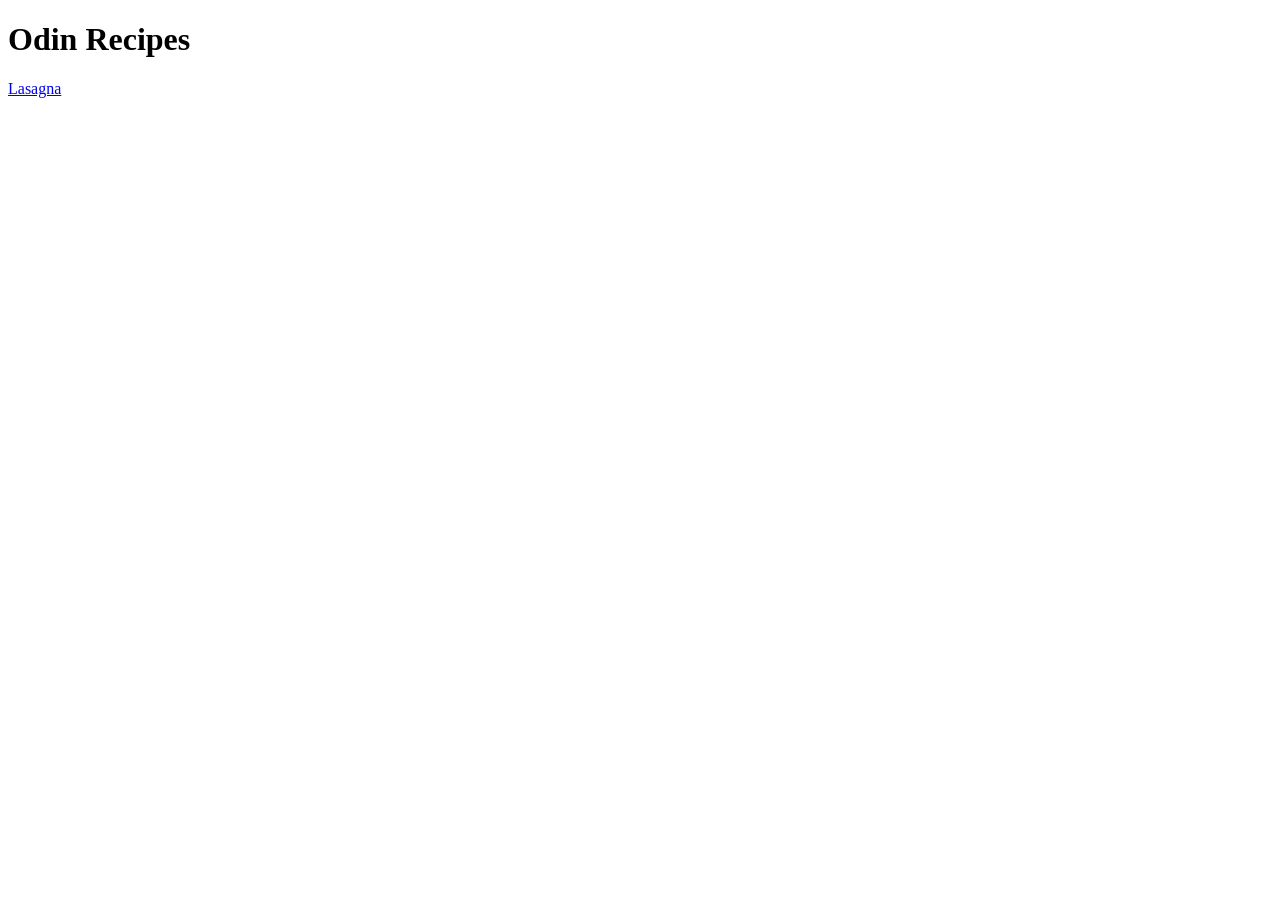
<file: index.html>
<!doctype html>
<html lang="en">
  <head>
    <meta charset="UTF-8" />
    <meta name="viewport" content="width=device-width, initial-scale=1.0" />
    <title>Document</title>
  </head>
  <body>
    <h1>Odin Recipes</h1>
    <a href="recipes/lasagna.html">Lasagna</a>
  </body>
</html>
</file>
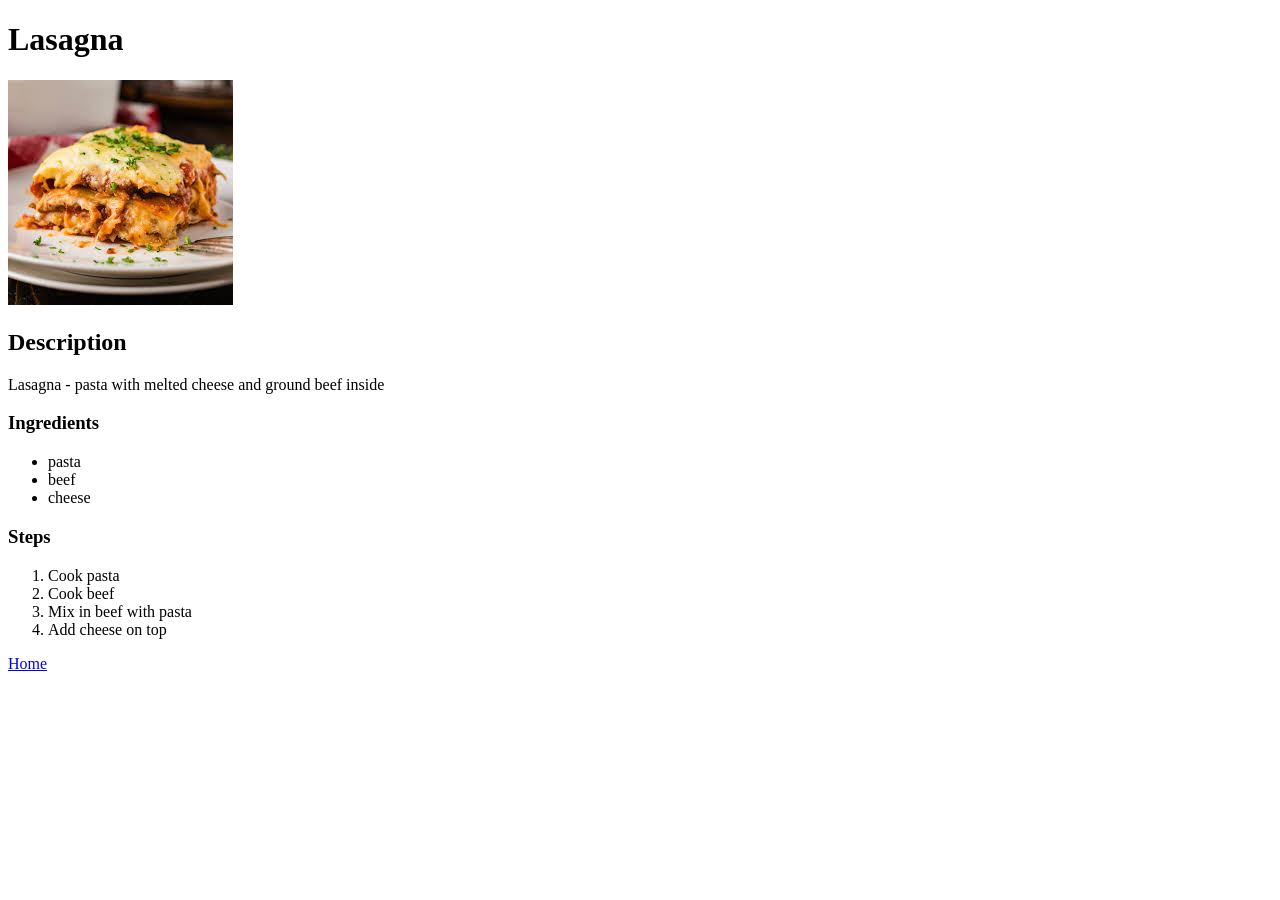
<file: recipes/lasagna.html>
<!doctype html>
<html lang="en">
  <head>
    <meta charset="UTF-8" />
    <meta name="viewport" content="width=device-width, initial-scale=1.0" />
    <title>Document</title>
  </head>
  <body>
    <h1>Lasagna</h1>
    <img src="../lasagna.jpeg" alt="Lasagna" />
    <h2>Description</h2>
    <p>Lasagna - pasta with melted cheese and ground beef inside</p>
    <h3>Ingredients</h3>
    <ul>
      <li>pasta</li>
      <li>beef</li>
      <li>cheese</li>
    </ul>
    <h3>Steps</h3>
    <ol>
      <li>Cook pasta</li>
      <li>Cook beef</li>
      <li>Mix in beef with pasta</li>
      <li>Add cheese on top</li>
    </ol>
    <a href="../index.html">Home</a>
  </body>
</html>
</file>
